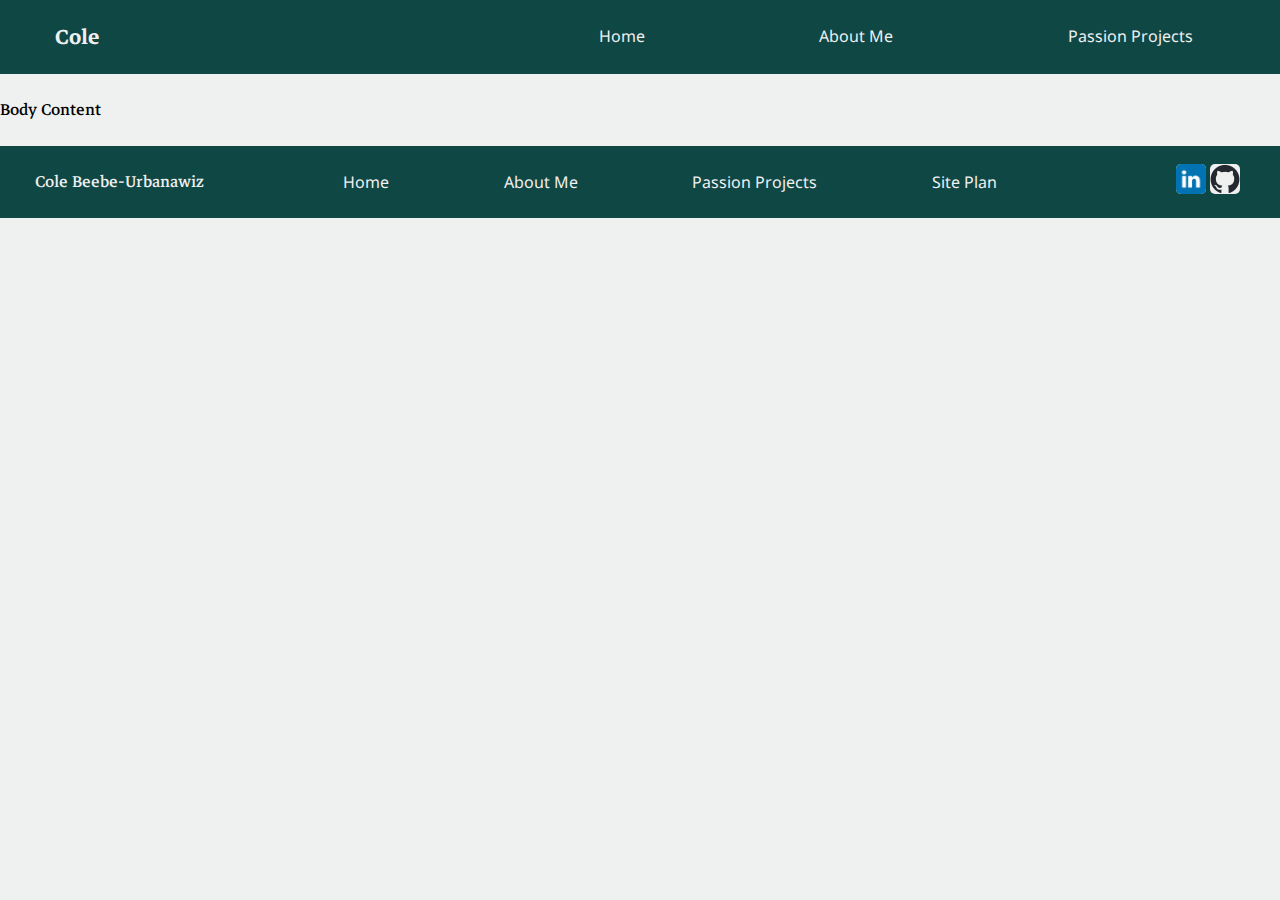
<file: index.html>
<!DOCTYPE html>
<html lang="en">
<head>
    <meta charset="UTF-8">
    <meta name="viewport" content="width=device-width, initial-scale=1.0">
    <title>Home | Cole Beebe-Urbanawiz</title>
    <link rel="stylesheet" href="styles/style.css">
    <link rel="icon" type="image/x-icon" href="images/favicon.ico">
</head>
<body>
    <div id="content">
        <header>
            <nav>
                <a href="https://outtaspacecode.github.io/portfolio/" id="name-link">Cole</a>
                <div id="nav-links">
                    <a href="https://outtaspacecode.github.io/portfolio/">Home</a>
                    <a href="about-me.html">About Me</a>
                    <a href="passion-projects.html">Passion Projects</a>
                </div>
            </nav>
        </header>
        <main>
            <p>Body Content</p>
        </main>
        <footer>
            <p>Cole Beebe-Urbanawiz</p>
            <div id="footer-links">
                <a href="https://outtaspacecode.github.io/portfolio/">Home</a>
                <a href="about-me.html">About Me</a>
                <a href="passion-projects.html">Passion Projects</a>
                <a href="site-plan.html">Site Plan</a>
            </div>
            <div id="footer-icons">
                <a href="https://www.linkedin.com/in/cole-beebe-urbanawiz-341887305/" target="_blank">
                    <img src="images/linkedin.png" alt="LinkedIn">
                </a>
                <a href="https://github.com/outtaspacecode" target="_blank">
                    <img src="images/github-mark.png" alt="GitHub">
                </a>
            </div>
        </footer>
    </div>
</body>
</html>
</file>
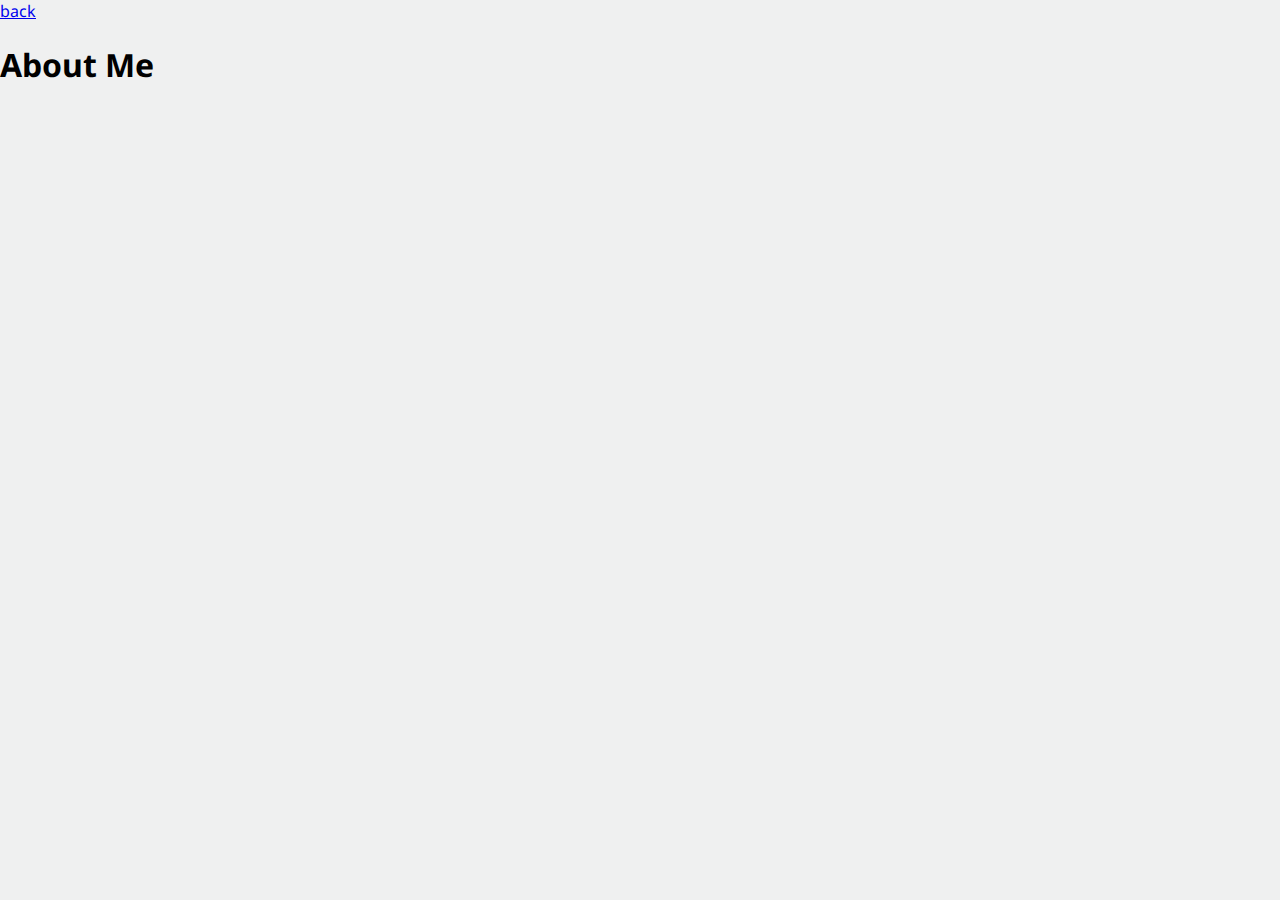
<file: about-me.html>
<!DOCTYPE html>
<html lang="en">
<head>
    <meta charset="UTF-8">
    <meta name="viewport" content="width=device-width, initial-scale=1.0">
    <title>About Me | Cole Beebe-Urbanawiz</title>
    <link rel="stylesheet" href="styles/style.css">
    <link rel="icon" type="image/x-icon" href="images/favicon.ico">
</head>
<body>
    <a href="index.html">back</a>
    <h1>About Me</h1>
</body>
</html>
</file>
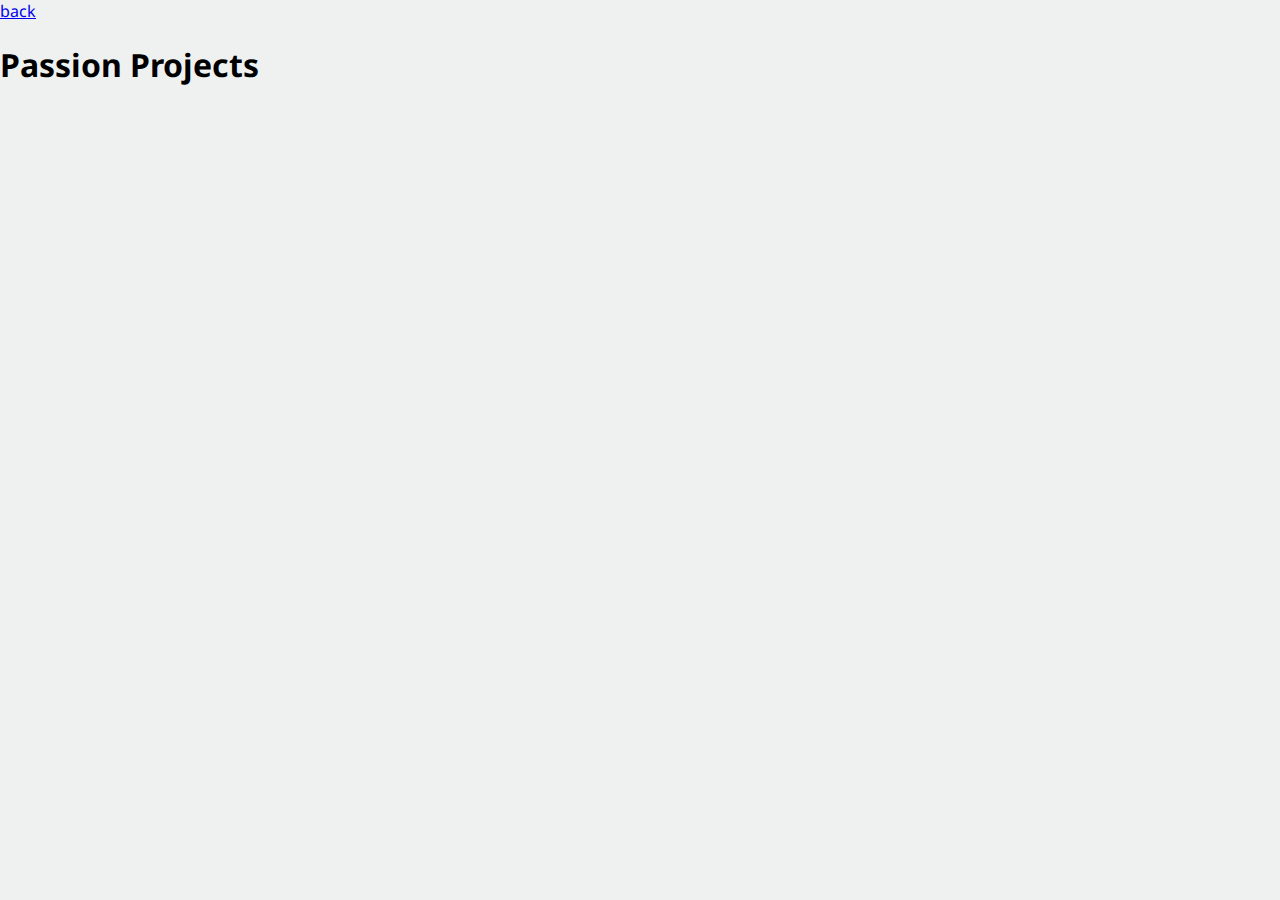
<file: passion-projects.html>
<!DOCTYPE html>
<html lang="en">
<head>
    <meta charset="UTF-8">
    <meta name="viewport" content="width=device-width, initial-scale=1.0">
    <title>Passion Projects | Cole Beebe-Urbanawiz</title>
    <link rel="stylesheet" href="styles/style.css">
    <link rel="icon" type="image/x-icon" href="images/favicon.ico">
</head>
<body>
    <a href="index.html">back</a>
    <h1>Passion Projects</h1>
</body>
</html>
</file>
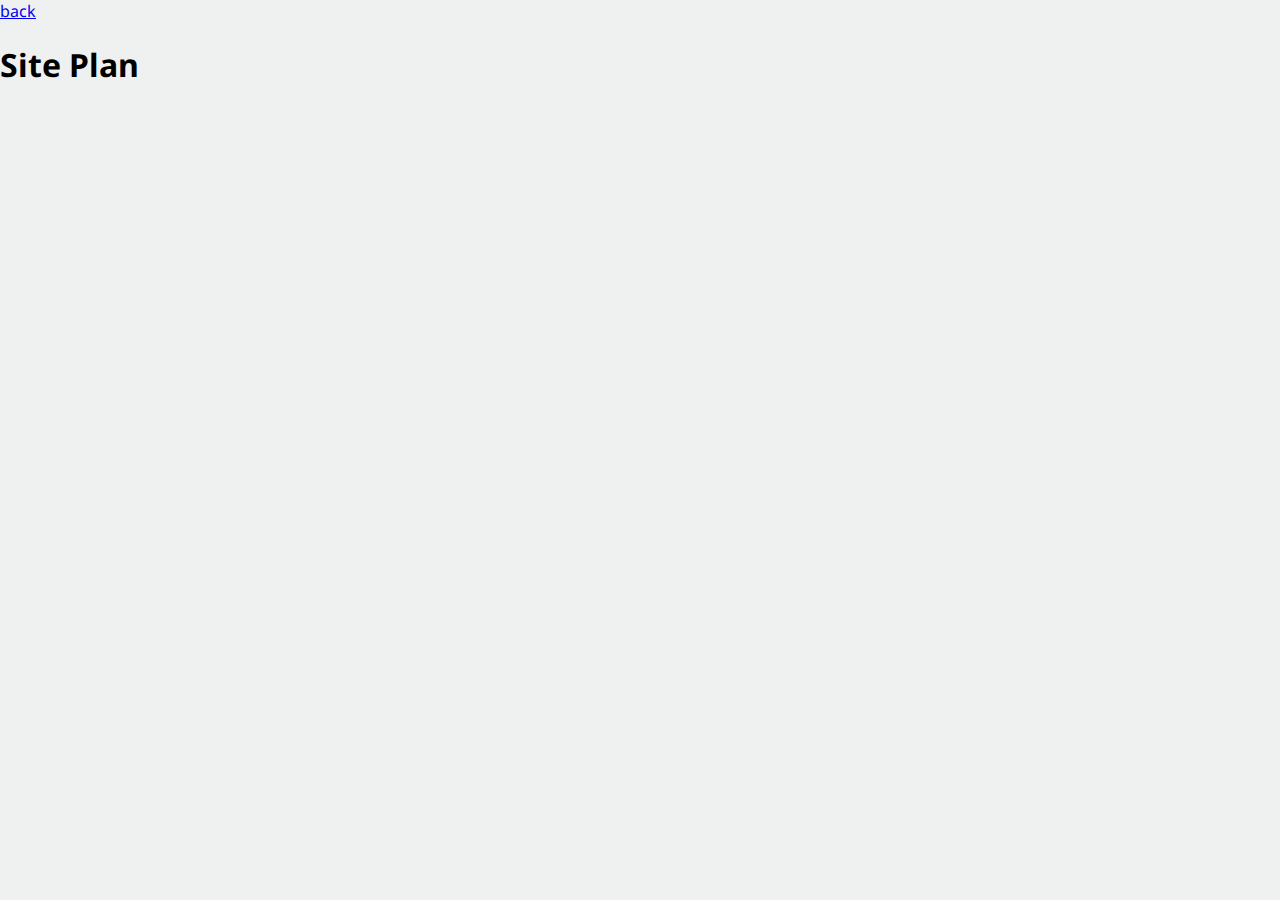
<file: site-plan.html>
<!DOCTYPE html>
<html lang="en">
<head>
    <meta charset="UTF-8">
    <meta name="viewport" content="width=device-width, initial-scale=1.0">
    <title>Site Plan | Cole Beebe-Urbanawiz</title>
    <link rel="stylesheet" href="styles/style.css">
    <link rel="icon" type="image/x-icon" href="images/favicon.ico">
</head>
<body>
    <a href="index.html">back</a>
    <h1>Site Plan</h1>
</body>
</html>
</file>
<file: styles/style.css>
@import url('https://fonts.googleapis.com/css2?family=Funnel+Display:wght@300..800&family=Markazi+Text:wght@400..700&family=Noto+Sans:ital,wght@0,100..900;1,100..900&display=swap');


/* Custom Highlight selection color */
::selection {
    color: #eff0f0;
    background: #0F4745;
}
::-moz-selection {
    color: #eff0f0;
    background: #0F4745;
}

/* Basic page layout rules */
#content {
    max-width: 1600px;
    margin: 0 auto;
    font-family: 'Markazi Text';
}
body {
    margin: 0;
    background-color: #eff0f0;
}
p, li {
    font-size: 1.4em;
}
h1, h2, h3, h4, h5, h6, a {
    font-family: 'Noto Sans';
}

/* Nav bar */
nav a {
    text-decoration: none;
    color: #eff0f0;
}
#nav-links a:hover {
    background-color: #235956;
}
#name-link {
    padding: 20px;
    font-family: 'Markazi Text';
    font-size: 1.8em;
    font-weight: 600;
    margin-left: 35px;
}
nav {
    display: flex;
    background-color: #0f4745;
}
#nav-links {
    display: flex;
    justify-content: space-around;
    width: 60%;
    margin-left: auto;
}
#nav-links a {
    padding: 25px;
}

/* Footer */
footer {
    background-color: #0f4745;
    display: flex;
}
footer img {
    background-color: #eff0f0;
    max-width: 30px;
    border-radius: 5px;
}
footer a, footer p {
    text-decoration: none;
    color: #eff0f0;
}
#footer-links a:hover {
    background-color: #235956;
}
#footer-links {
    margin: 0 auto;
    display: flex;
    justify-content: space-around;
    width: 60%;
}
#footer-links a {
    padding: 25px 30px;
}
#footer-icons {
    margin: auto 40px;
}
#footer-icons img {
    padding: auto 5px;
}
footer p {
    margin-left: 35px;
}
</file>
